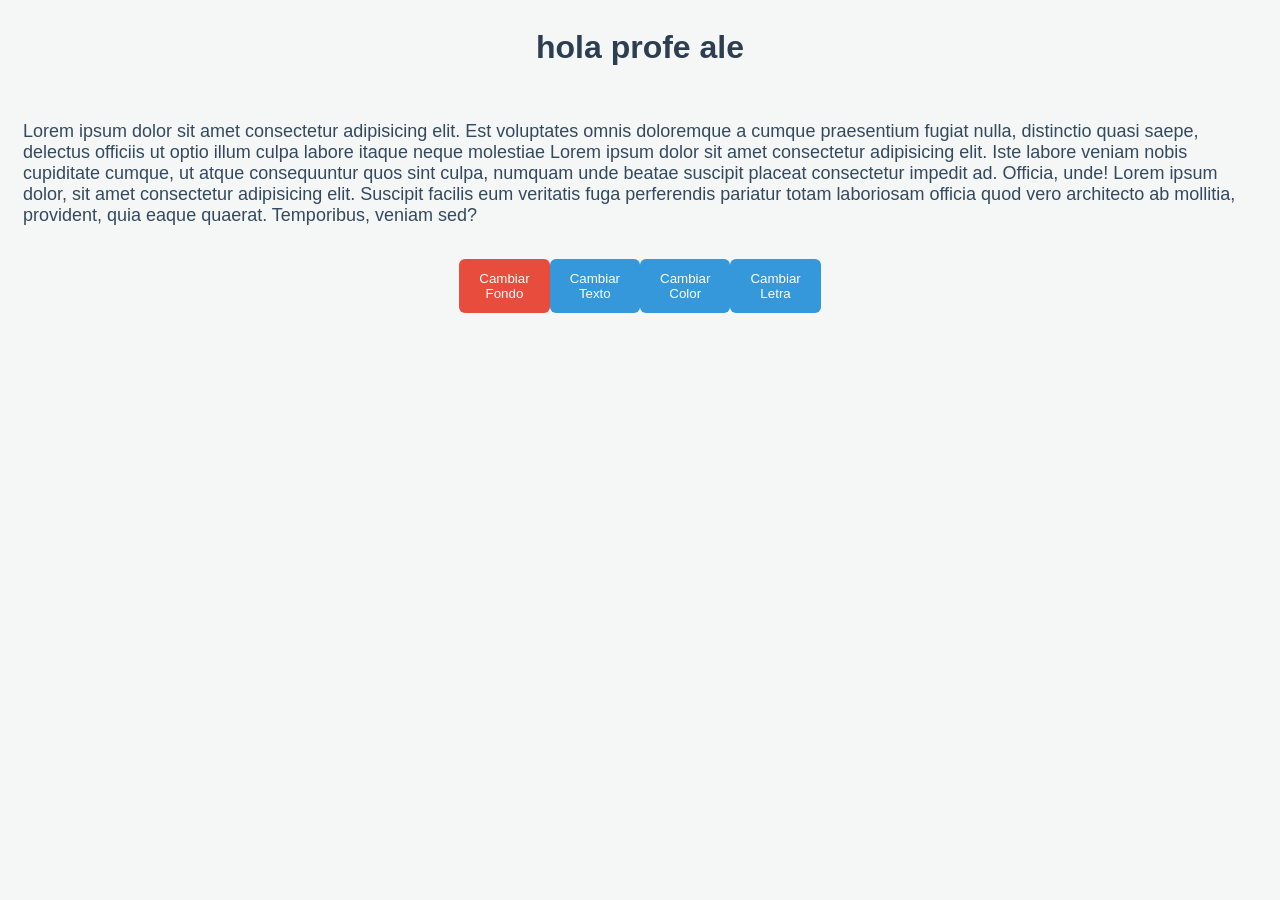
<file: TP6/index.html>
<!DOCTYPE html>
<html lang="en">
<head>
    <meta charset="UTF-8">
    <meta name="viewport" content="width=device-width, initial-scale=1.0">
    <title>Document</title>
</head> <link rel="stylesheet" href="style.css">
 <body id="body">
    <!DOCTYPE html>
    <html lang="es">
    <head>
      <link rel="stylesheet" href="style.css">
    </head>
    <body>
      <h1 id="titulo">hola profe ale</h1>
      <p id="parrafo">Lorem ipsum dolor sit amet consectetur adipisicing elit. Est voluptates omnis doloremque a cumque praesentium fugiat nulla, distinctio quasi saepe, delectus officiis ut optio illum culpa labore itaque neque molestiae Lorem ipsum dolor sit amet consectetur adipisicing elit. Iste labore veniam nobis cupiditate cumque, ut atque consequuntur quos sint culpa, numquam unde beatae suscipit placeat consectetur impedit ad. Officia, unde! Lorem ipsum dolor, sit amet consectetur adipisicing elit. Suscipit facilis eum veritatis fuga perferendis pariatur totam laboriosam officia quod vero architecto ab mollitia, provident, quia eaque quaerat. Temporibus, veniam sed?</p>
      <div id="div">
        <button id="btnfondo">Cambiar Fondo</button>
        <button id="btntexto">Cambiar Texto</button>
        <button id="btncolor">Cambiar Color</button>
        <button id="btnletra">Cambiar Letra</button>
      </div>
      <script src="app.js"></script>
    </body>
    </html>
</body>
<script src="app.js"></script>
</html>
</file>
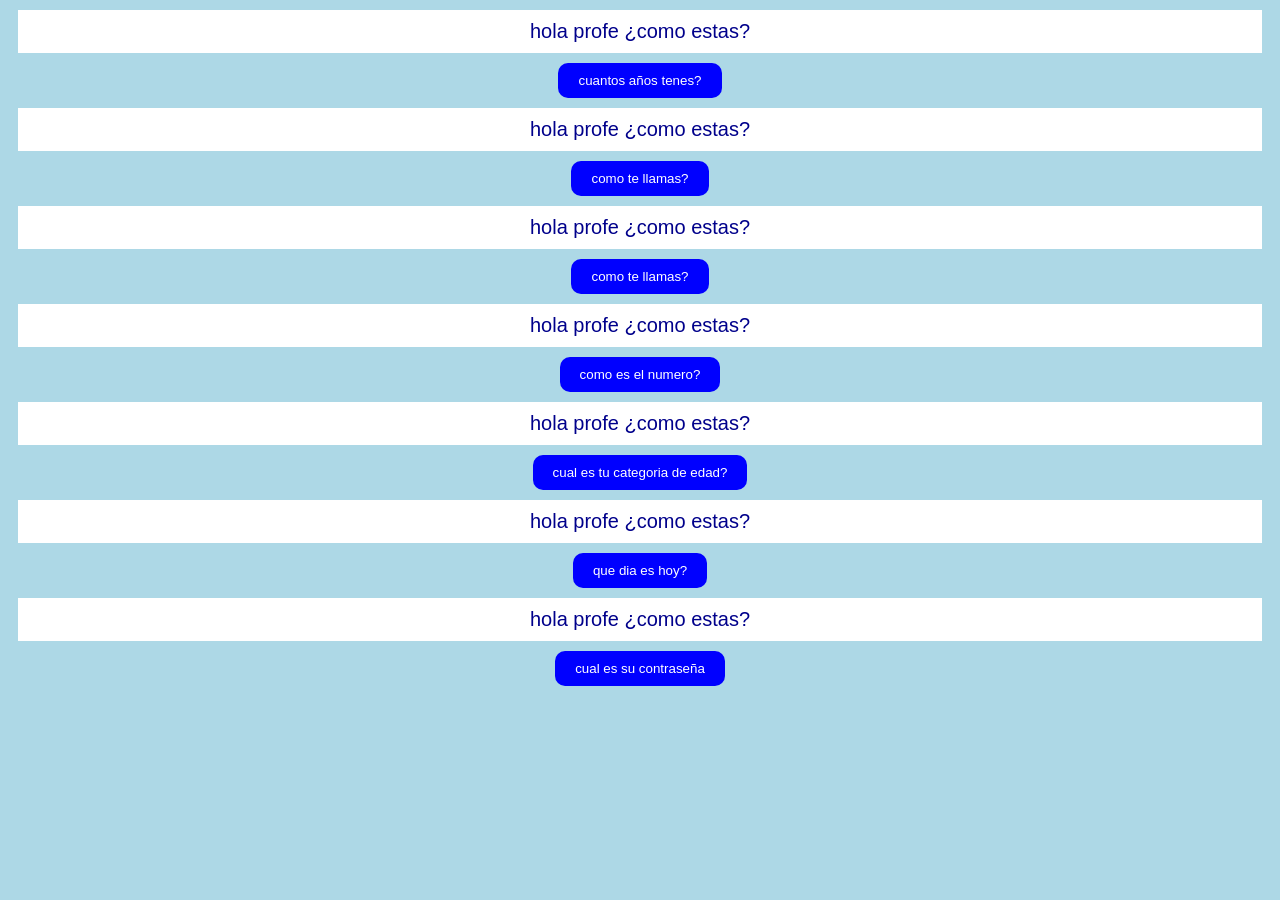
<file: TP7/index.html>
<!DOCTYPE html>
<html lang="en">
<head>
    <meta charset="UTF-8">
    <meta name="viewport" content="width=, initial-scale=1.0">
    <title>Document</title> <link rel="stylesheet" href="style.css">
</head>
<body>
    <p id="p1">hola profe ¿como estas?</p>
    <button id="b1">cuantos años tenes?</button> 
    <p id="p2">hola profe ¿como estas?</p>
    <button id="b2">como te llamas?</button>
    <p id="p3">hola profe ¿como estas?</p>
    <button id="b3">como te llamas?</button> 
    <p id="p4">hola profe ¿como estas?</p>
    <button id="b4">como es el numero?</button>
    <p id="p5">hola profe ¿como estas?</p>
    <button id="b5">cual es tu categoria de edad?</button> 
    <p id="p6">hola profe ¿como estas?</p>
    <button id="b6">que dia es hoy?</button>
    <p id="p7">hola profe ¿como estas?</p>
<button id="b7">cual es su contraseña</button> 
</body>
<script src="app.js"></script>
</html>
</file>
<file: TP6/style.css>
body {
    background-color: #f4f7f6;
    color: #2c3e50;
    font-family: Arial, Helvetica, sans-serif;
    display: flex;
    flex-direction: column;
    justify-content: center;
    align-items: center;
  }

  p {
    font-size: 18px;
    color: #34495e;
    padding: 15px;
    border-radius: 8px;
  }
  #div {
    display: flex;
    justify-content:center ; 
    width: 100px;      
  }
  
  button {
    background-color: #3498db;
    color: #ffffff;
    padding: 12px 20px;
    border: none;
    border-radius: 6px;
  }
  
  button:hover {
    background-color: #5dade2; 
  }
  
  #btnfondo {
    background-color: #e74c3c;
  }
  #btntexto:hover {
    background-color: #f1948a;
  }
</file>
<file: TP7/style.css>
body {
    background-color: lightblue;
    font-family: Arial;
    text-align: center;
}

p {
    color: darkblue;
    font-size: 20px;
    background-color: white;
    padding: 10px;
    margin: 10px;
}

button {
    background-color: blue;
    color: white;
    border: none;
    padding: 10px 20px;
    border-radius: 10px;
}

button:hover {
    background-color: darkblue;
}
</file>
